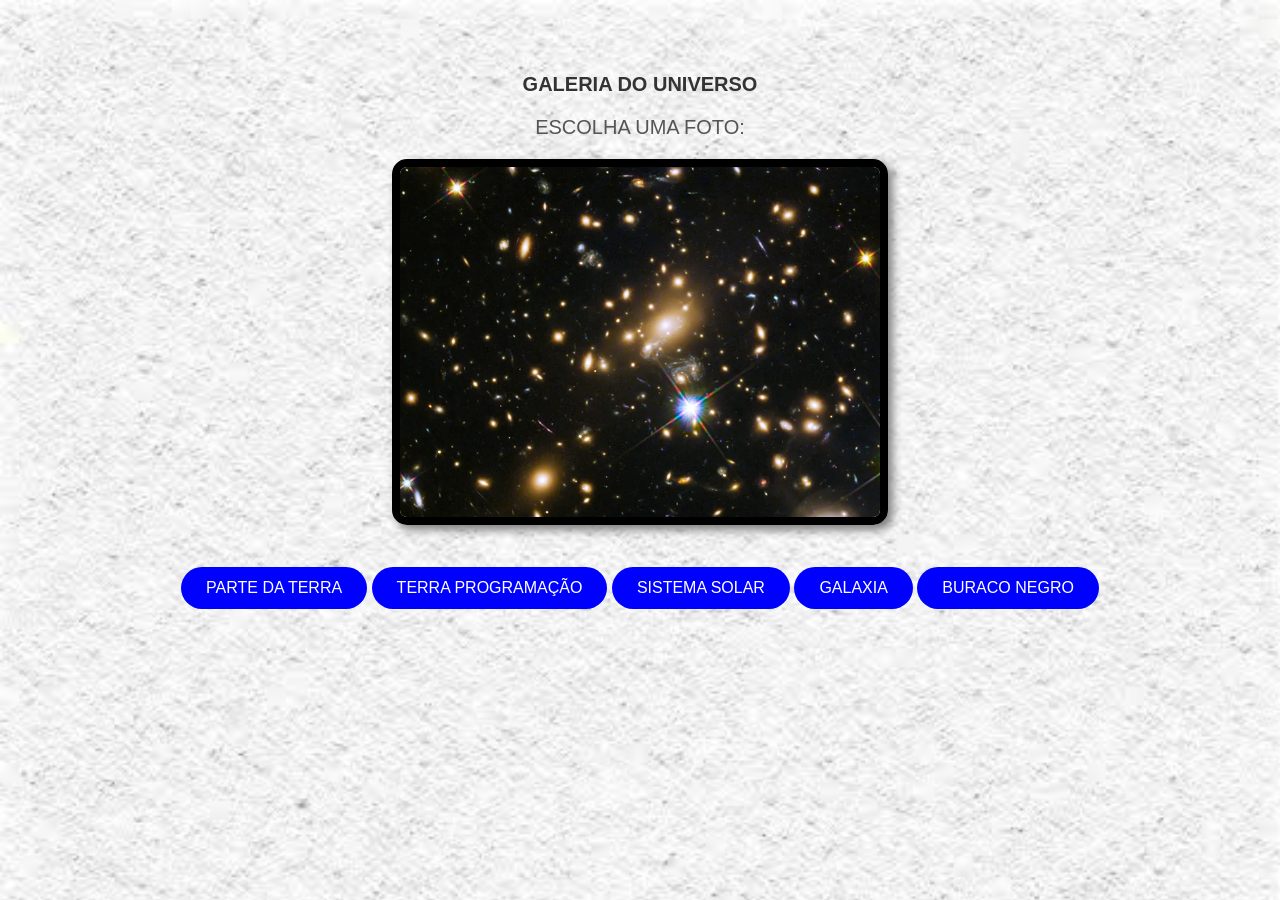
<file: index.html>
<!DOCTYPE html>
<html lang="pt-BR">
    <head>

        <meta charset="UTF-8">

        <meta name="viewport" content="width=device-width, initial-scale=1.0">

        <title>Troca de Fotos</title>

        <link rel="stylesheet" href="style.css">

    </head>

    <body>

        <h1>GALERIA DO UNIVERSO</h1>

        <P>ESCOLHA UMA FOTO:</P>

        <!--FOTO PRINCIPAL-->
        <img 
        id="foto"
        src="imagens/galaxias.jpg"
        alt="UNIVERSO"
        class="imagem">

        <br><br>

        <!--Botões-->
        <button onclick="foto1()">
            PARTE DA TERRA
        </button>

        <button onclick="foto2()">
            TERRA PROGRAMAÇÃO
        </button>

        <button onclick="foto3()">
            SISTEMA SOLAR
        </button>

        <button onclick="foto4()">
            GALAXIA
        </button>

        <button onclick="foto5()">
            BURACO NEGRO
        </button>

        <script src="script.js"></script>

    </body>
</html>
</file>
<file: style.css>
body{
    font-family: Arial, sans-serif;
    text-align: center;
    background-image: url("imagens/branco.jpg");
    background-size: cover;
    background-attachment:fixed;
    margin: 40px;
    padding: 20px;
}



p{
    font-size: 20px;
    color: #555555;
}

button{
    background-color: blue;
    color: white;
    border: none;
    padding: 12px 25px;
    font-size: 16px;
    border-radius: 30px;
    cursor: pointer;
    margin: 20px auto;
}

button:hover{
    background-color: #ddd;
}


h1 {
color: #333;
font-size: 20px;
}


.imagem {
width: 480px;
height: 350px;
object-fit: cover;
border-radius: 15px;
border: 8px solid black;
box-shadow: 5px 5px 10px gray;
}
</file>
